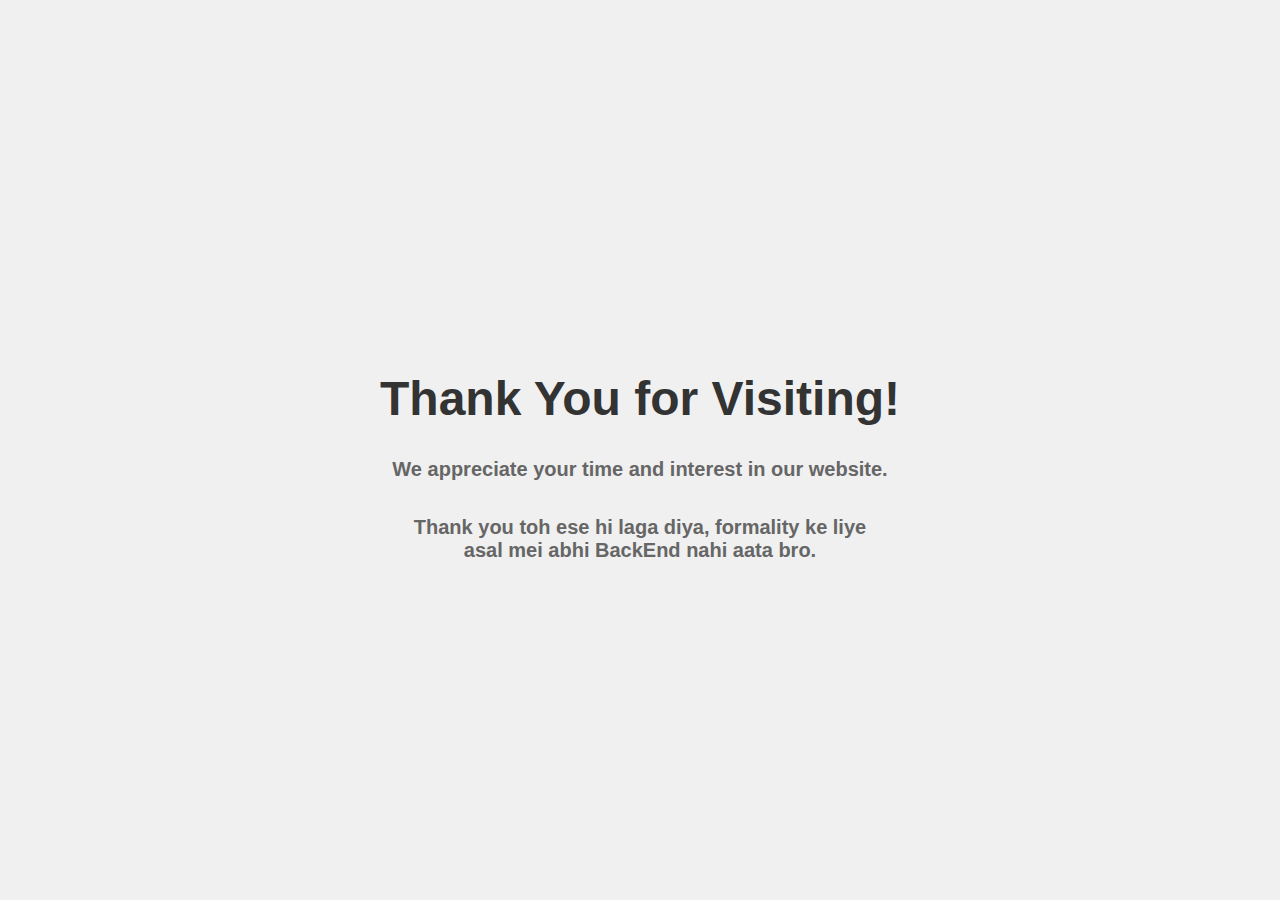
<file: assets/thank.html>
<!DOCTYPE html>
<html lang="en">
<head>
    <meta charset="UTF-8">
    <meta name="viewport" content="width=device-width, initial-scale=1.0">
    <title>Thank You for Visiting</title>
    
    <style>
        body {
            font-family: Arial, sans-serif;
            background-color: #f0f0f0;
            margin: 0;
            padding: 0;
            display: flex;
            justify-content: center;
            align-items: center;
            height: 100vh;
        
        }
        .container {
            text-align: center;
        }
        h1 {
            color: #333;
            font-weight: 900;
            font-size: 48px;
            
        }
        p {
            color: #666;
            font-weight: 600;
            font-size: 20px;
        }
        #p{
        margin-top: 20px;
        margin-bottom: 35px;
        }
        #b{
            margin: auto;
        }

        /* Media Queries */
        @media screen and (max-width: 600px) {
            h1 {
                font-size: 32px;
                font-weight: 700;
            }
            p {
                font-size: 14px;
                font-weight: 600;
            }
        }
    </style>
</head>
<body>
    <div class="container">
        <h1>Thank You for Visiting!</h1>
        <p id="p">We appreciate your time and interest in our website.</p>
        
        <p id="b">Thank you toh ese hi laga diya, formality ke liye</p>
        <p id="b">asal mei abhi BackEnd nahi aata bro.</p>
    </div>
</body>
</html>
</file>
